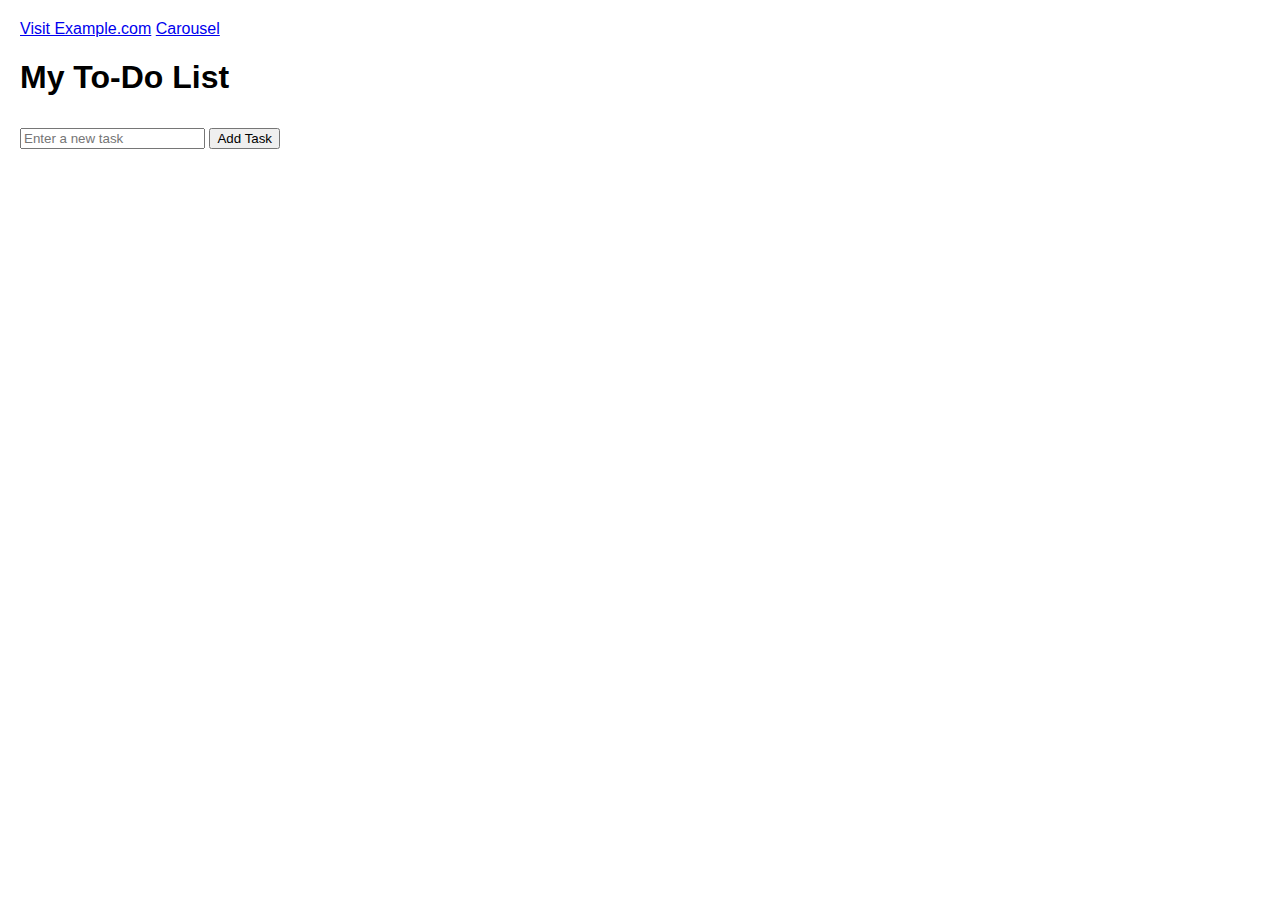
<file: index.html>
<!DOCTYPE html>
<html lang="en">

<head>
  <meta charset="UTF-8">
  <meta name="viewport" content="width=device-width, initial-scale=1.0">
  <title>Interactive To-Do List</title>
  <style>
    body {
      font-family: Arial, sans-serif;
      margin: 20px;
    }
    ul {
      list-style-type: none;
      padding: 0;
    }
    li {
      margin: 5px 0;
    }
    button {
      margin-top: 10px;
    }
  </style>
</head>

<body>
  <a href="https://www.youtube.com/watch?v=4eMnz8VbgyM">Visit Example.com</a>
  <a href="carausel.html">Carousel</a>
  <h1>My To-Do List</h1>
  <input type="text" id="taskInput" placeholder="Enter a new task">
  <button onclick="addTask()">Add Task</button>
  
  <ul id="taskList">
    <!-- Tasks will be added here -->
  </ul>

  <script>
    function addTask() {
      // Get the input value
      const taskInput = document.getElementById('taskInput');
      const taskText = taskInput.value;

      // Check if input is not empty
      if (taskInput === '') {
        alert('Please enter a task.');
        return;
      }

      // Create a new list item
      const li = document.createElement('li');
      li.textContent = taskInput;

      // Add the new list item to the task list
      const taskList = document.getElementById('taskList');
      taskList.appendChild(li);

      // Clear the input field
      taskInput.value = '';
    }
  </script>
</body>

</html>
</file>
